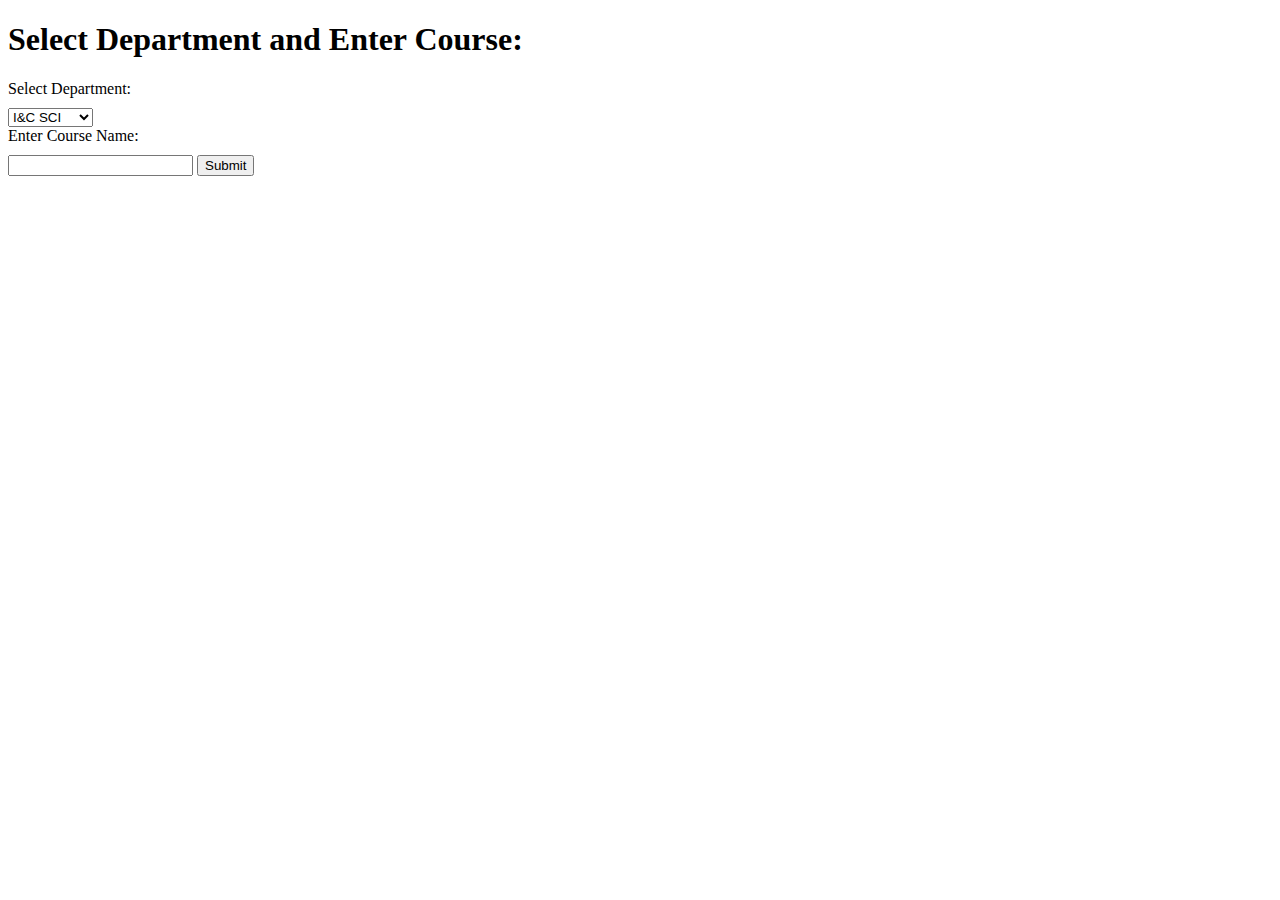
<file: Frontend/index.html>
<!DOCTYPE html>
<html lang="en">
<head>
    <meta charset="UTF-8">
    <meta http-equiv="X-UA-Compatible" content="IE=edge">
    <meta name="viewport" content="width=device-width, initial-scale=1.0">
    <link rel="stylesheet" href="styles.css">
    <title>Professor Recommender</title>
</head>
<body>
    <div id="departmentForm">
        <h1>Select Department and Enter Course:</h1>

        <label for="department">Select Department:</label>
        <select id="department" name="department">
            <!-- Add department options dynamically or hardcode them -->
            <option value="I&C SCI">I&C SCI</option>
            <option value="COMPSCI">COMPSCI</option>
            <!-- Add more department options as needed -->
        </select>

        <label for="courseName">Enter Course Name:</label>
        <input type="text" id="courseName" name="courseName" required>

        <button onclick="loadQuestionnaire()">Submit</button>
    </div>

    <div id="questionnaireContainer" style="display: none;">
        <!-- The questionnaire HTML content will be loaded here -->
    </div>

    <div id="resultContainer">
        <!-- Display results here after submission -->
    </div>

    <script src="scripts.js"></script>
</body>
</html>
</file>
<file: Frontend/styles.css>
/* Add your styles here */
#questionContainer {
    max-width: 600px;
    margin: auto;
    padding: 20px;
    border: 1px solid #ccc;
    border-radius: 8px;
}

.question {
    margin-bottom: 20px;
}

label {
    display: flex;
    align-items: center;
    margin-bottom: 10px;
    cursor: pointer;
}

input[type="radio"] {
    display: none;
}

.circle {
    width: 20px;
    height: 20px;
    border-radius: 50%;
    border: 2px solid #000;
    margin-right: 10px;
}

input[type="radio"]:checked + .circle {
    background-color: #000;
    border-color: #000;
}
</file>
